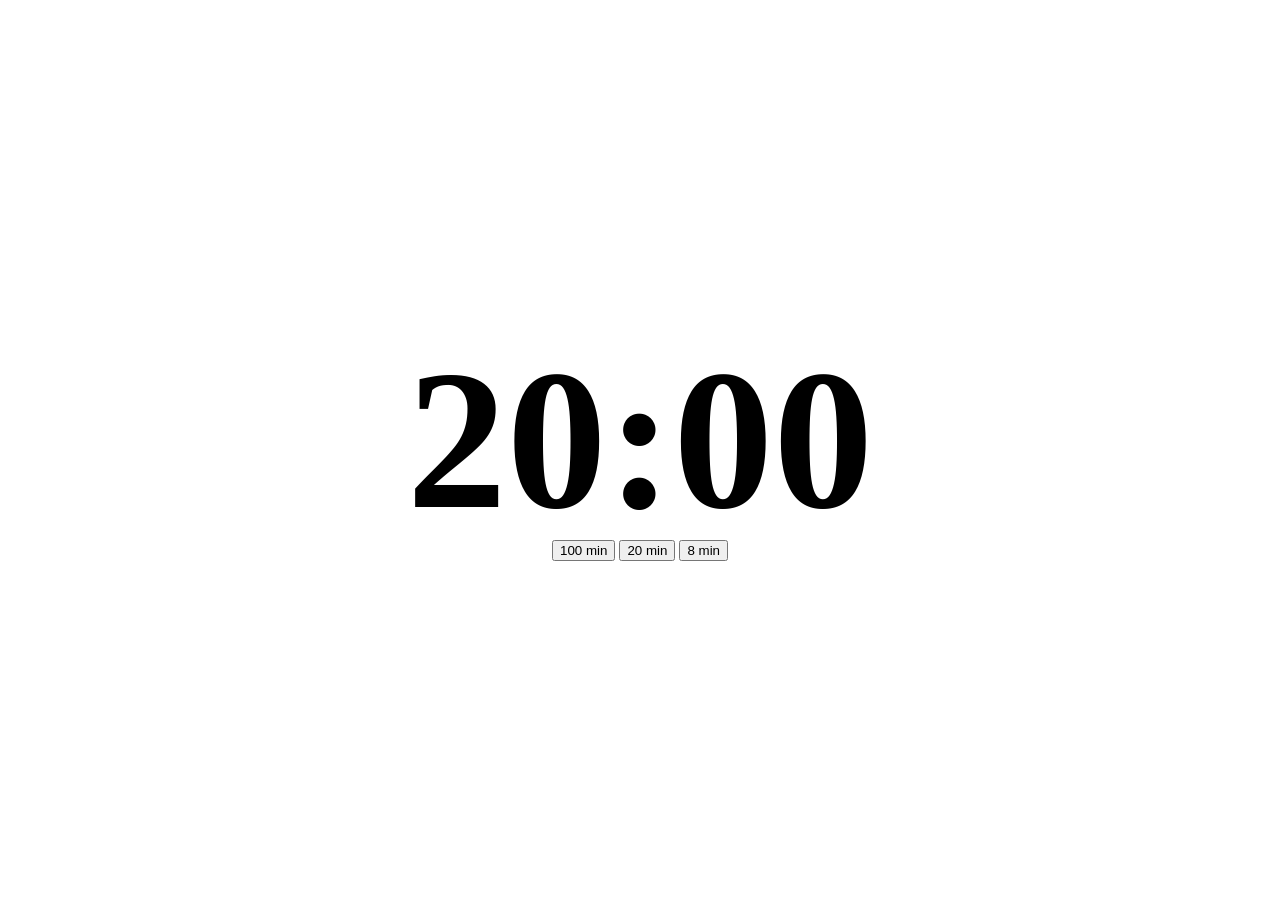
<file: legacy.html>
<!DOCTYPE html>

<html lang="en">

<head>

    <meta charset="UTF-8">

    <meta name="viewport" content="width=device-width, initial-scale=1.0">

    <title>Countdown Timer / Software Shinobi</title>    
    
    <!-- Bootswatch 'Darkly' Theme -->
    <link rel="stylesheet" href="https://bootswatch.com/5/quartz/bootstrap.min.css">
    
    <!-- Custom Styles for Fullscreen Layout -->
    <style>
        html, body {
            height: 100%;
            margin: 0;
            overflow: hidden; /* Prevents scrollbars */
        }
        body {
            display: flex;
            flex-direction: column;
            justify-content: center;
            align-items: center;
            text-align: center;
        }
        .timer-display {
            /* Responsive font size based on viewport width */
            font-size: 30vw; 
            font-weight: bold;
            line-height: 1;
        }
        /* Media query for larger screens to cap font size */
        @media (min-width: 768px) {
            .timer-display {
                font-size: 200px; /* A fixed large size for desktop */
            }
        }
        .controls-container .btn {
            margin: 5px;
        }
    </style>
</head>
<body>

    <!-- Countdown Timer Display -->
    <div class="timer-display" id="timer-display">
        20:00
    </div>
    
    <!-- Timer Preset Buttons -->
    <div class="presets-container my-3">
        <div class="btn-group" role="group" aria-label="Timer presets">
            <button type="button" class="btn btn-outline-info" data-time="6000">100 min</button>
            <button type="button" class="btn btn-outline-info" data-time="1200">20 min</button>
            <button type="button" class="btn btn-outline-info" data-time="480">8 min</button>
        </div>
    </div>

    <!-- Main Start/Pause/Reset Controls -->
    <div style="display:none" class="controls-container">
        <div class="btn-group btn-group-lg" role="group" aria-label="Timer controls">
             <button type="button" class="btn btn-success" id="start-btn">Start</button>
             <button type="button" class="btn btn-warning" id="pause-btn">Pause</button>
             <button type="button" class="btn btn-danger" id="reset-btn">Reset</button>
        </div>
    </div>

    <!-- Audio element for the alarm sound -->
    <audio id="alarm-sound" src="sounds/microwave.mp3" preload="auto"></audio>

    <!-- Bootstrap JS for any components that might need it -->
    <script src="https://cdn.jsdelivr.net/npm/bootstrap@5.3.3/dist/js/bootstrap.bundle.min.js"></script>

    <!-- Countdown Timer JavaScript Logic -->
    <script>
        const timerDisplay = document.getElementById('timer-display');
        const startBtn = document.getElementById('start-btn');
        const pauseBtn = document.getElementById('pause-btn');
        const resetBtn = document.getElementById('reset-btn');
        const presetButtons = document.querySelectorAll('.presets-container .btn');
        const alarmSound = document.getElementById('alarm-sound');

        let countdown; // To hold the setInterval instance
        let timeLeft; // Time left in seconds. Can be negative for count-up.
        let initialTime = 1200; // Default to 20 minutes (1200 seconds)
        let isPaused = true; // Timer is paused by default
        let alarmHasPlayed = false; // Flag to ensure alarm plays only once

        /**
         * Requests to enter fullscreen mode.
         */
        function enterFullScreen() {
            const elem = document.documentElement;
            if (elem.requestFullscreen) {
                elem.requestFullscreen().catch(err => console.error(`Error attempting to enable full-screen mode: ${err.message} (${err.name})`));
            } else if (elem.mozRequestFullScreen) { // Firefox
                elem.mozRequestFullScreen();
            } else if (elem.webkitRequestFullscreen) { // Chrome, Safari & Opera
                elem.webkitRequestFullscreen();
            } else if (elem.msRequestFullscreen) { // IE/Edge
                elem.msRequestFullscreen();
            }
        }

        /**
         * Updates the timer display with the formatted time for both countdown and count-up.
         * @param {number} seconds - The total seconds to display.
         */
        function displayTime(seconds) {
            const isCountingUp = seconds < 0;
            const remainingSeconds = Math.abs(seconds);

            const minutes = Math.floor(remainingSeconds / 60);
            const remainderSeconds = remainingSeconds % 60;
            
            const display = `${isCountingUp ? '+ ' : ''}${minutes < 10 ? '0' : ''}${minutes}:${remainderSeconds < 10 ? '0' : ''}${remainderSeconds}`;
            
            timerDisplay.textContent = display;
            document.title = display; // Update page title
        }

        /**
         * Core timer function that handles both countdown and count-up.
         */
        function runTimer() {
            // If the timer is not paused, don't start a new one.
            if (!isPaused) return; 
            
            //            enterFullScreen(); // Request fullscreen when the timer starts.

            isPaused = false;
            
            const endTime = Date.now() + timeLeft * 1000;

            countdown = setInterval(() => {
                timeLeft = Math.round((endTime - Date.now()) / 1000);
                
                // When countdown finishes, play alarm once and transition to count-up.
                if (timeLeft < 0 && !alarmHasPlayed) {
                    alarmSound.play();
                    alarmHasPlayed = true;
                }

                displayTime(timeLeft);
            }, 1000);
        }

        /**
         * Pauses the timer.
         */
        function pauseTimer() {
            clearInterval(countdown);
            isPaused = true;
        }

        /**
         * Resets the timer to the last selected initial time.
         */
        function resetTimer() {
            clearInterval(countdown);
            isPaused = true;
            alarmHasPlayed = false;
            timeLeft = initialTime;
            displayTime(initialTime);
        }
        
        // --- Event Listeners ---
        startBtn.addEventListener('click', runTimer);
        pauseBtn.addEventListener('click', pauseTimer);
        resetBtn.addEventListener('click', resetTimer);

        presetButtons.forEach(button => {
            button.addEventListener('click', (e) => {
                // Set the new initial time
                initialTime = parseInt(e.target.dataset.time, 10);
                // Reset the timer state
                resetTimer();
                // Immediately start the timer
                runTimer();
            });
        });

        // Initialize display on load
        timeLeft = initialTime;
        displayTime(initialTime);
    </script>

</body>
</html>
</file>
